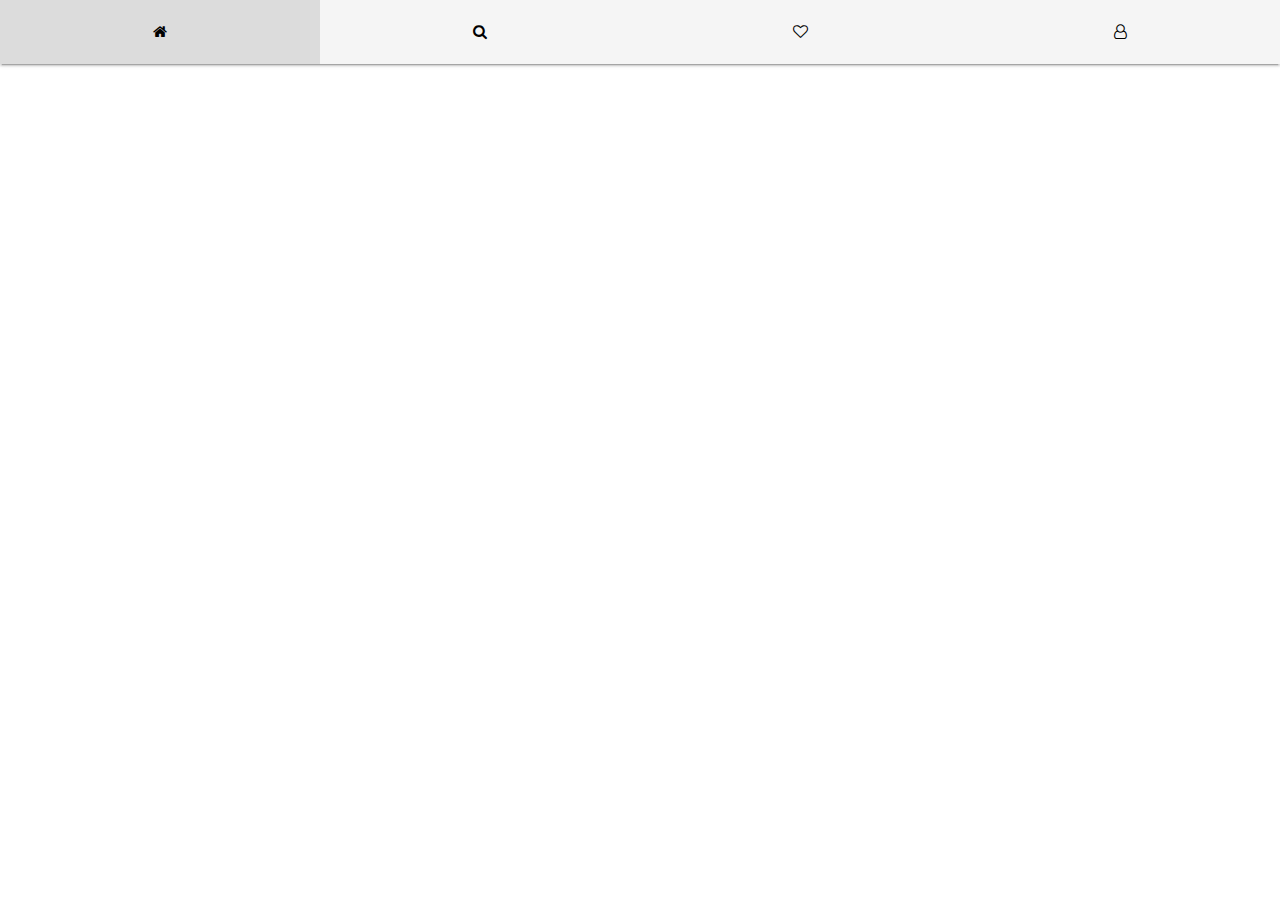
<file: index.html>
<!DOCTYPE html>
<html lang = "en">

   <head>
      <meta charset = "UTF-8">
      <title>Gazza Azhari</title>

      <link rel="stylesheet" href="https://cdnjs.cloudflare.com/ajax/libs/materialize/0.99.0/css/materialize.min.css">

      <link href="https://fonts.googleapis.com/icon?family=Material+Icons" rel="stylesheet">
      <link rel="stylesheet" type="text/css" href="./public/css/materialize.css" />
      <link rel = 'stylesheet' type = 'text/css' href='./public/scss/output.css'/>
      <link rel="stylesheet" type="text/css" href="https://cdnjs.cloudflare.com/ajax/libs/font-awesome/4.7.0/css/font-awesome.css">

   </head>

   <body>
      <div id = "app"></div>
      <script src = "index.js"></script>
      <script src="https://cdnjs.cloudflare.com/ajax/libs/materialize/0.99.0/js/materialize.min.js"></script>

   </body>

</html>
</file>
<file: public/scss/output.css>
.navCSS {
  background-color: whitesmoke;
  border-bottom: -1px solid #ccc;
  width: 100%; }
  .navCSS ul a {
    padding: 0;
    height: 64px !important; }
  .navCSS li {
    width: 25%;
    box-sizing: border-box;
    display: inline-block;
    text-align: center; }
    .navCSS li:hover .fa-heart-o {
      color: black; }
    .navCSS li .fa {
      color: black; }
      .navCSS li .fa:hover {
        color: inherit; }

.background {
  position: absolute;
  top: 0;
  left: 0;
  width: 100%;
  height: 100%;
  background-size: cover; }

.mainContent {
  width: 40%;
  padding-top: 4%; }
  @media screen and (min-width: 0px) and (max-width: 468px) {
    .mainContent {
      width: 90%; } }
  @media screen and (min-width: 468px) and (max-width: 1024px) {
    .mainContent {
      width: 60%; } }

.liAboutME {
  width: 100%; }

.mar10 {
  margin: 10px 6px; }

.pad8 {
  padding: 8px 4px !important; }

.showBox {
  transition: transform 2s ease-in-out; }
  .showBox.show {
    display: block;
    transform: translateY(-100%); }
  .showBox.hide {
    display: none;
    transform: translateY(0%); }

.theBlackBox {
  position: fixed;
  width: 100%;
  height: 100%;
  background: rgba(0, 0, 0, 0.6);
  z-index: 9999; }

.skillsContainer {
  position: absolute;
  background-color: white;
  border-radius: 5px;
  padding: 30px;
  z-index: 50;
  margin-top: 40px;
  left: 10%;
  width: 80%;
  height: 86%; }
  .skillsContainer .card {
    position: absolute;
    top: 50%;
    left: 50%;
    transform: translate(-50%, -50%);
    width: 40%;
    height: 60%; }

.portofolioContainer {
  position: absolute;
  background-color: white;
  border-radius: 5px;
  padding: 10px;
  z-index: 50;
  margin-top: 25px;
  left: 10%;
  overflow: scroll;
  width: 80%;
  height: 86%; }

.contactContainer {
  position: absolute;
  background-color: white;
  border-radius: 5px;
  padding: 10px;
  z-index: 50;
  margin-top: 40px;
  left: 10%;
  width: 80%;
  height: 86%; }

.waves-effect {
  margin-left: 0px;
  padding-left: 15px; }

.btn, .btn-large {
  text-decoration: none;
  color: black;
  text-align: center;
  letter-spacing: .5px;
  background-color: white; }

.linkedIn {
  background: #0077B5;
  font-size: 12px;
  width: 25%;
  font-weight: bold;
  padding: 5px;
  line-height: 24px;
  color: white;
  text-transform: capitalize;
  margin-right: 10px; }
  .linkedIn:hover {
    background: #65A6D4; }

.fb {
  background: #3b5998;
  width: 25%;
  font-size: 12px;
  font-weight: bold;
  padding: 5px;
  line-height: 24px;
  color: white;
  text-transform: capitalize;
  margin-right: 10px; }
  .fb:hover {
    background: #4e81d4; }

.btn-floating {
  display: inline-block;
  color: #fff;
  position: relative;
  overflow: hidden;
  z-index: 1;
  width: 40px;
  height: 40px;
  line-height: 40px;
  padding: 0;
  background-color: #e6301e;
  border-radius: 50%;
  transition: .3s;
  cursor: pointer;
  vertical-align: middle;
  padding-left: 5px; }

.card {
  margin-top: 3%; }

p {
  padding-left: 1%;
  padding-right: 1%; }

/*# sourceMappingURL=output.css.map */
</file>
